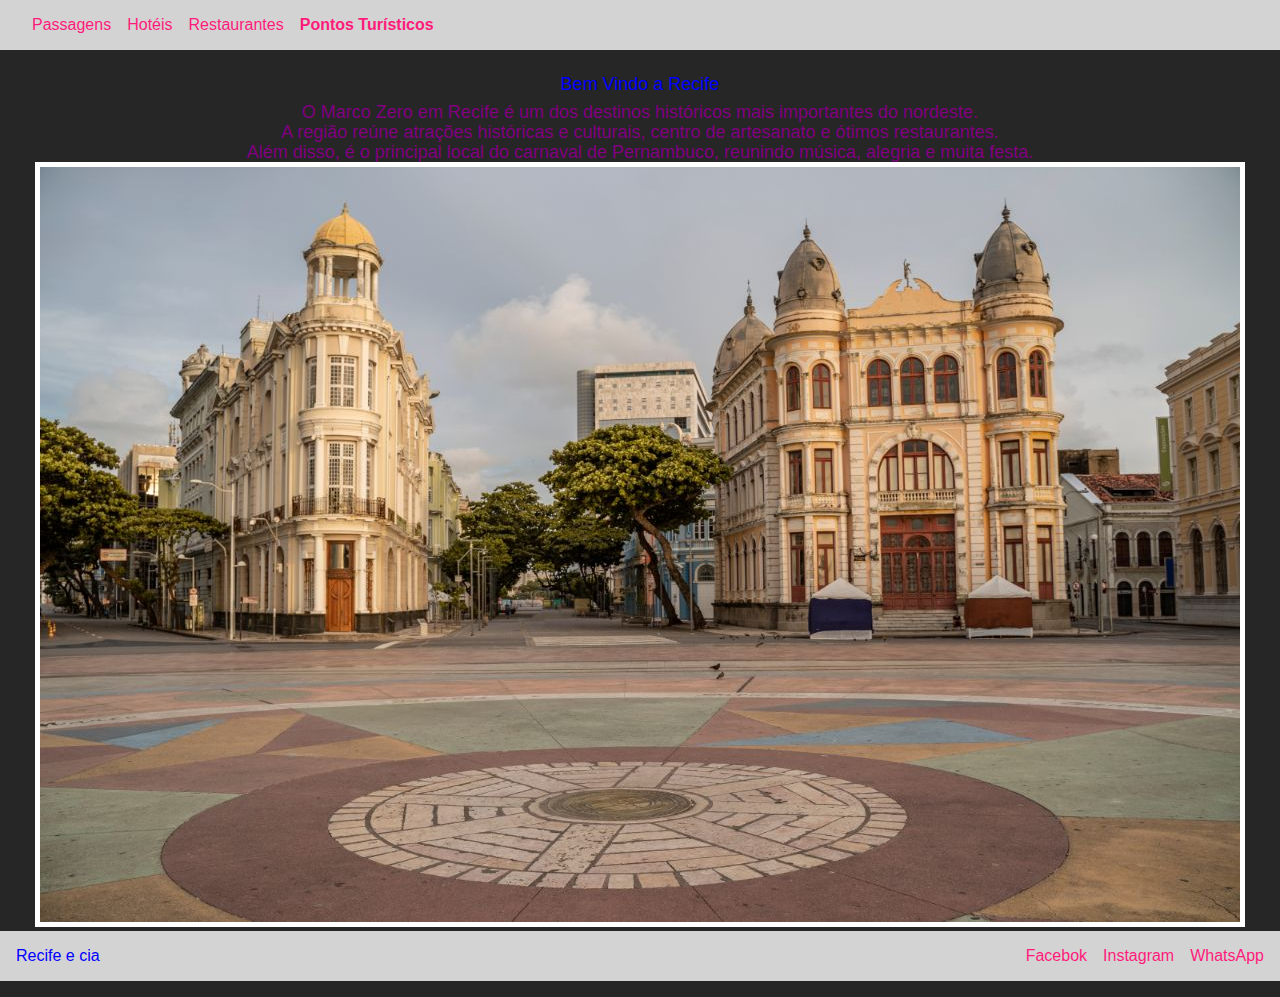
<file: index.html>
<!DOCTYPE html>
<html lang="pt-br">
<head>
    <meta charset="UTF-8">
    <meta http-equiv="X-UA-Compatible" content="IE=edge">
    <meta name="viewport" content="width=device-width, initial-scale=1.0">
    <link href="style.css" rel="stylesheet">
    <title>Recife</title>
</head>
<body>
    <header>
        <nav>
            <ul>
                <li>Passagens</li>
                <li>Hotéis</li>
                <li>Restaurantes</li>
                <a href="/Turismo.html">
                    <li>Pontos Turísticos</li>
                </a> 
                
            </ul>
        </nav>
    </header>
    <main class="container">
    <section>
        <div style="color:blue; font-size: 18px">Bem Vindo a Recife</div>
        <p style="font-size: 18px; color: purple;">
            O Marco Zero em Recife é um dos destinos históricos mais importantes do nordeste. 
        <br> A região reúne atrações históricas e culturais, centro de artesanato e ótimos restaurantes.</br>
            Além disso, é o principal local do carnaval de Pernambuco, reunindo música, alegria e muita festa.
            
          </p>
        <div>
         
        </div>  
      </section>

      <img src="/Img1/Recife-Antigo-Marco-Zero.jpg" alt="Antigo Marco Zero">
    </main>
      <footer>

        <span>Recife e cia</span>
      
        <nav>
          <ul>
            <li>Facebok</li>
            <li>Instagram</li>
            <li>WhatsApp</li>
          </ul>  
        </nav>

        
      </footer>
    
</body>
</html>
</file>
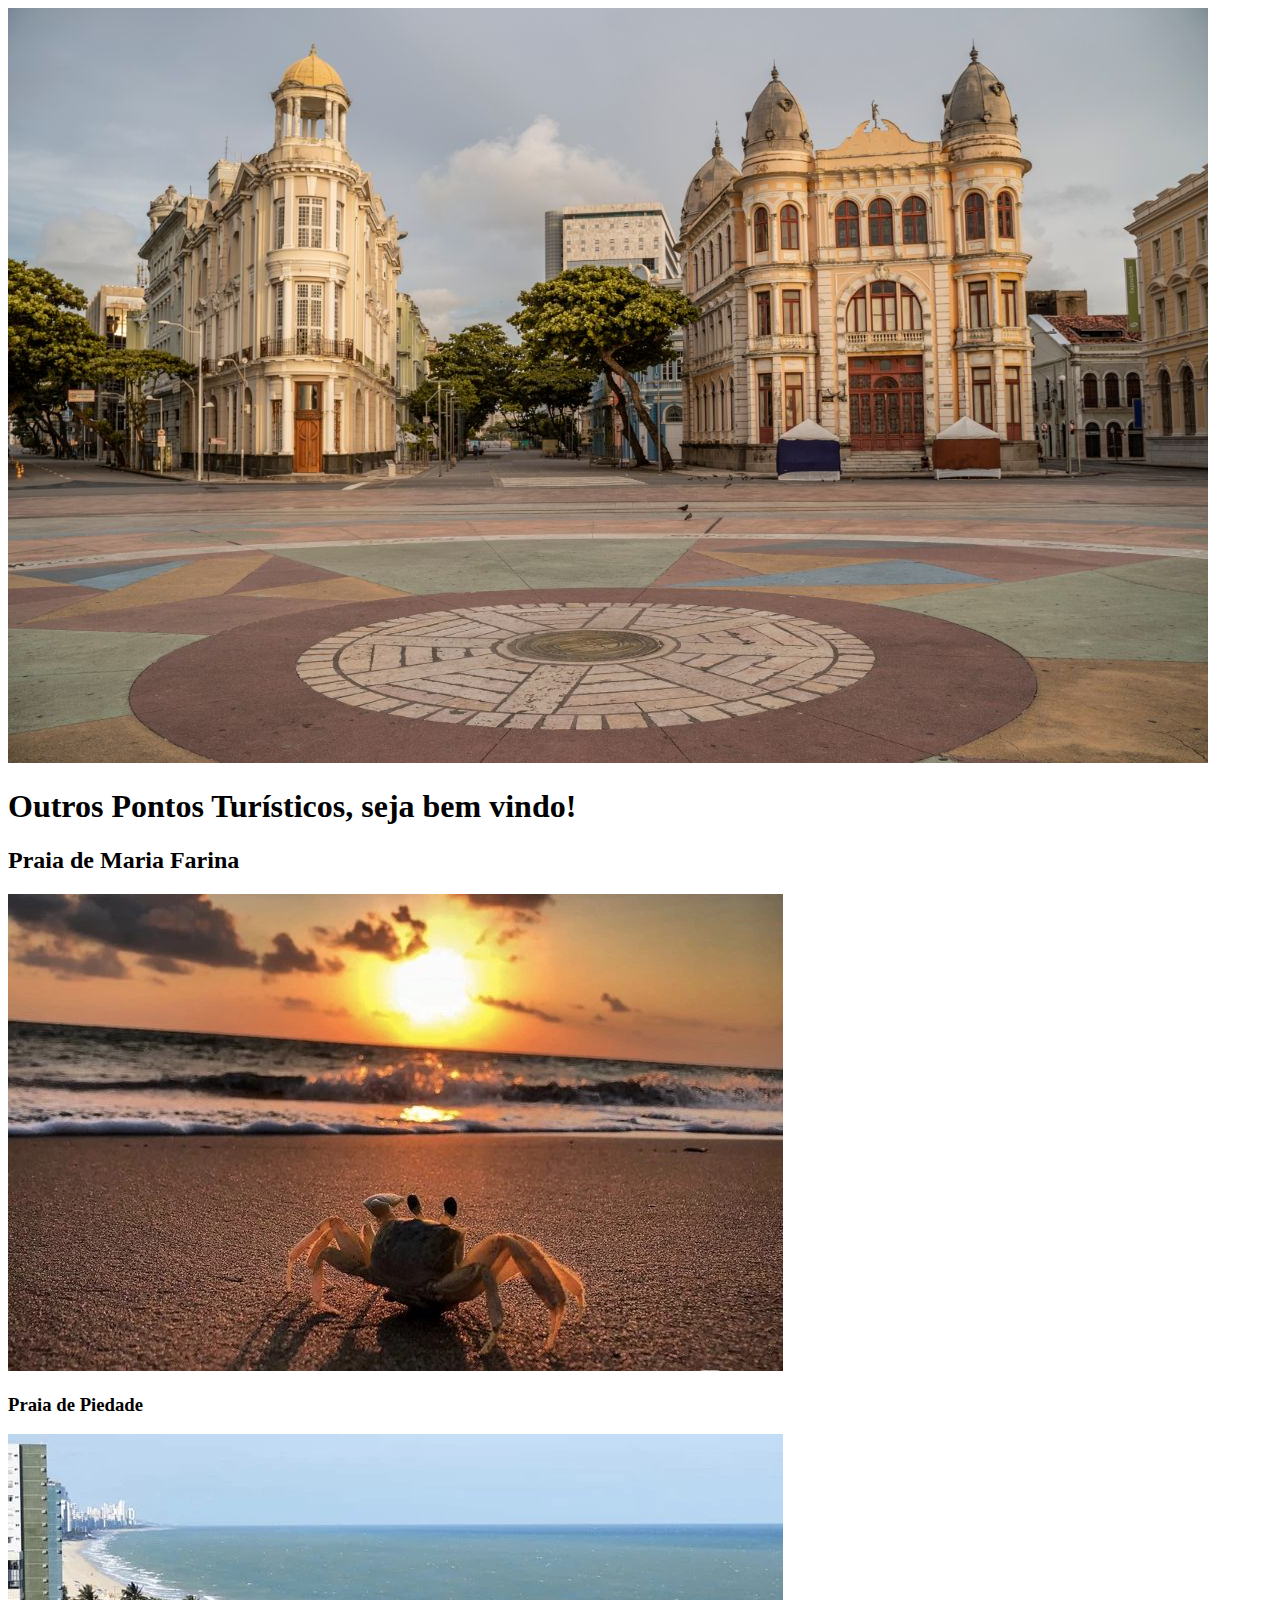
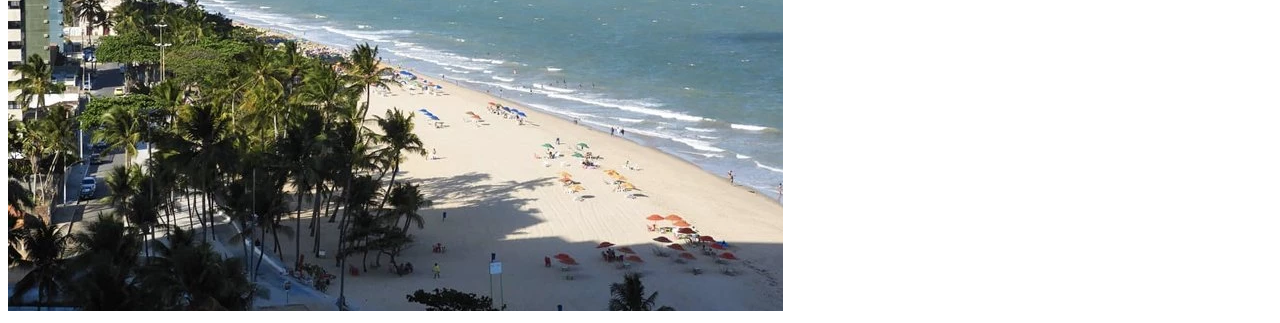
<file: Turismo.html>
<!DOCTYPE html>
<html lang="pt-br">
<head>
    <meta charset="UTF-8">
    <meta http-equiv="X-UA-Compatible" content="IE=edge">
    <meta name="viewport" content="width=device-width, initial-scale=1.0">
    <title>Hospedagem</title>
</head>
<body>
    <section>
        <a href="/index.html">
            <img src="/Img1/Recife-Antigo-Marco-Zero.jpg" alt="Turismo">
        </a>
        <h1>Outros Pontos Turísticos, seja bem vindo!</h1>

    </section>

 <h2>Praia de Maria Farina</h2> 
 
 <img src="/Img1/praia_Maria.webp" alt="Praia">

 
 <h3>Praia de Piedade</h3> 
 
 <img src="/Img1/Praia_Pieadade.webp" alt="PraiaPiedade">
    
</body>
</html>
</file>
<file: style.css>
* {
	font-family: 'Maven Pro', sans-serif;
	margin: 0;
	padding: 0;
	list-style: none;
	text-decoration: none;
	text-align: center;
  }

.container{
	display flex;
	flex-direction: row;
	justify-content: center;
	align-items: center;
	row-gap: 10px;
	column-gap: 30px;
 }


header {
	display: flex;
	justify-content: space-between;
	background-color: lightgray;
	margin-bottom: 16px;
	padding: 16px;
	
  }

footer {
	display: flex;
	justify-content: space-between;
	background-color: lightgray;
	margin-bottom: 16px;
	padding: 16px;
	
  }

  

body {

	background-color: #262626;

	margin:0;

	padding: 0;

	font-family: Arial, sans-serif;

	color: #626262;

}


#corpo {

	background-color: #F9F9F9;

	margin: 20px;

	width: 570px;	
		
	padding: 40px;

	border: 3px solid #CCC;

}


h1 {

	text-align: justify;

	color: #FF1B7B;

}



img {
	
         border: 5px solid #ffffff;

}

p {

	font: normal 16px/20px Arial, sans-serif;

}

a {

	font-weight: bold;

	color:#11B4FF;

	text-align: center;

}

li {
    color:#FF1B7B;
}

ul {
	display: flex;
	height: 100%;
	align-items: center;
	
  }
  
  nav ul li{
	padding-left: 16px
  
  }
  
  nav ul li:nth-child(4){
	padding-right: 16px;
  
  }

span{
	color:blue;
}

section{
	line-height: 2;
}
</file>
